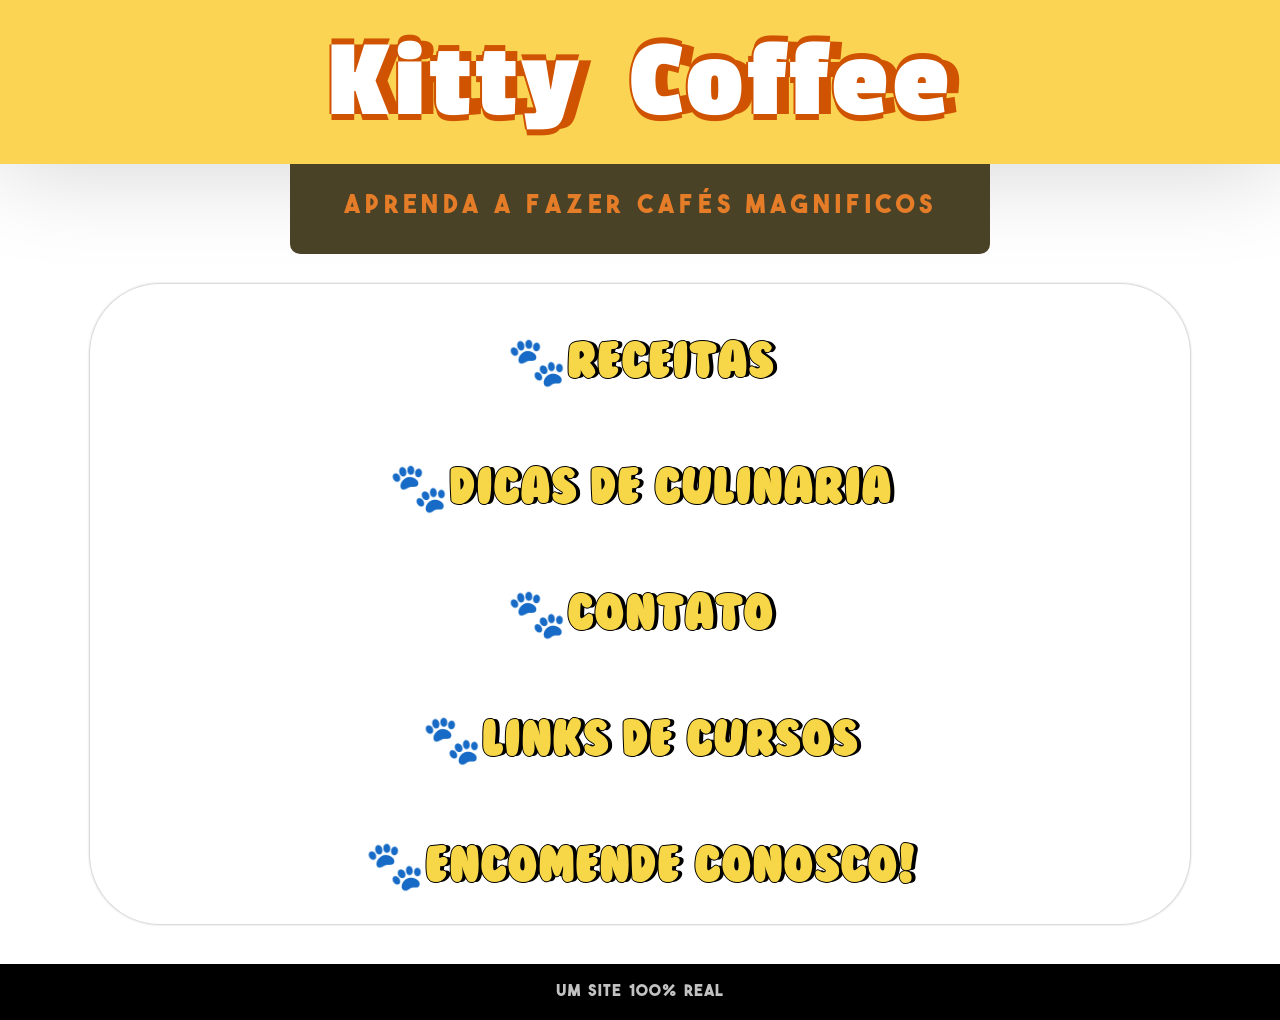
<file: index.html>
<!DOCTYPE html>
<html lang="pt-br">
<head>
    <meta charset="UTF-8">
    <meta name="viewport" content="width=device-width, initial-scale=1.0">
    <title>Kitty Coffee</title>
    <link rel="stylesheet" href="style.css">
    

    <style>
      
    </style>
</head>
<body>
    <main>
        <header>
            <h1>Kitty Coffee</h1>
            <p>Aprenda a fazer cafés magnificos</p>
        </header>
    
        <section class="lista">
            <p><a href="#">Receitas</a></p>
            <p><a href="#">Dicas de Culinaria</a></p>
            <p><a href="#">Contato</a></p>
            <p><a href="#">Links de Cursos</a></p>
            <p><a href="#">Encomende conosco!</a></p>
        </section>

        <div class="cafe">
            <im src="../imagens/cafe.png" alt="">
        <div>
    </main>

    <footer>
        <p>Um site 100% real</p>
    </footer>

</body>
</html>
</file>
<file: style.css>
@charset "UTF-8";

@import url('https://fonts.googleapis.com/css2?family=Passion+One:wght@400;700;900&display=swap');

@font-face {
    font-family: 'the bold font';
    src: url(../fontes/THE\ BOLD\ FONT\ -\ FREE\ VERSION\ -\ 2023.otf) format(opentype);
}

@font-face {
    font-family:'bubblegum';
    src: url(../fontes/Bubblegum.ttf) format(truetype);
}

@import url('https://fonts.googleapis.com/css2?family=Phudu:wght@300..900&display=swap');

:root{
    --theboldfont: 'the bold font', Arial, sans-serif;
    --sweetcherry: 'sweet cherry', fantasy, sans-serif; 
    --bubblegum: 'bubblegum', Arial;
}


*{
    margin: 0px;
}

/*Configuracoes*/

header{
    padding-bottom: 10px;
    text-align: center;
}

header > h1{
    padding: 20px 0px 20px 0px;
    width: 100%;
    background-color: rgb(252, 212, 83);
    letter-spacing: 5px;
    word-spacing: 20px;
    font-weight: bolder;
    color: rgb(255, 255, 255);
    text-shadow: 12px 0 0 rgb(207, 83, 0), 0 6px 0 rgb(207, 83, 0), -2px 0 0px rgb(207, 83, 0), 0 -6px 0px rgb(207, 83, 0);
    font-size: 7em;
    font-family: 'passion one';
    margin: auto;
    box-shadow: 0px 2px 100px 2px rgba(0, 0, 0, 0.178);
}

header > p{
    font-family: var(--theboldfont);
    color: rgb(228, 124, 40);
    font-size: 25px;
    letter-spacing: 5px;
    background-color: #494227;
    border-radius: 0 0 10px 10px;
    width: 700px;
    height: 60px;
    margin: auto;
    padding-top: 30px;
}

.lista{
    width: 1100px;
    height: 640px;
    box-shadow: 0px 0px 2px 1px rgba(0, 0, 0, 0.192);
    border-radius: 70px;
    margin: auto;
}

.lista > p{
    margin-top: 20px;
    font-family: 'bubblegum';
    color: #f7d748;
    text-shadow: 4px 0 0 black, 0 1px 0 black, -1px 0 0 black, 0 -1px 0 black;
    font-size: 3em;
    text-align: center;
    line-height: 2em;
    padding-top: 30px;
    margin-bottom: -20px;
}

a{
    text-decoration: none;
    color: #f7d748;
}

a:hover{
    text-decoration: underline;
    font-size: 50px;
    color: #f7c848;
}

a::before{
    content: '🐾';
    text-shadow: none;
    text-decoration: none;
}

footer{
    margin-top: 40px;
    background-color: black;]
    height: 20px;
    padding: 20px;
}

footer > p{
    word-spacing: 2px;
    letter-spacing: 1px;
    font-family: var(--theboldfont);
    color: rgb(194, 194, 194);
    margin: 0px;
    text-align: center;
}
</file>
